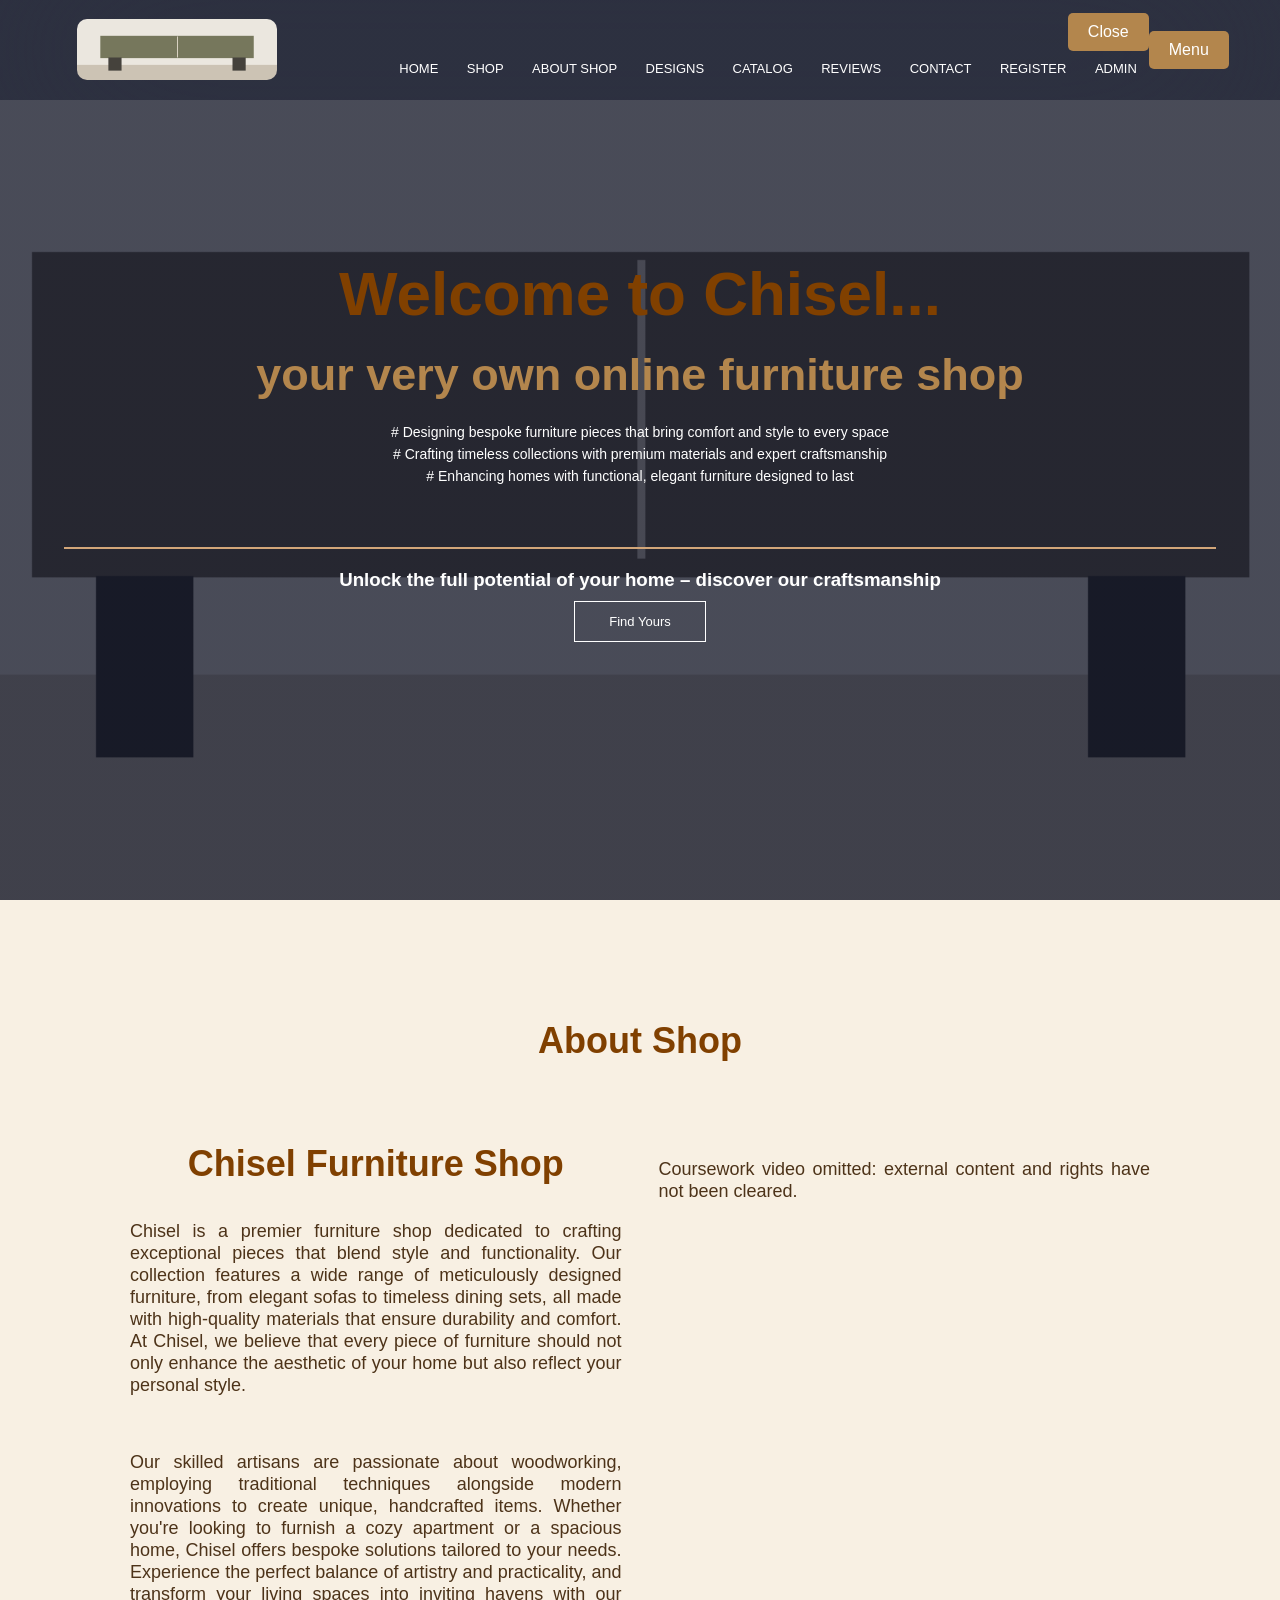
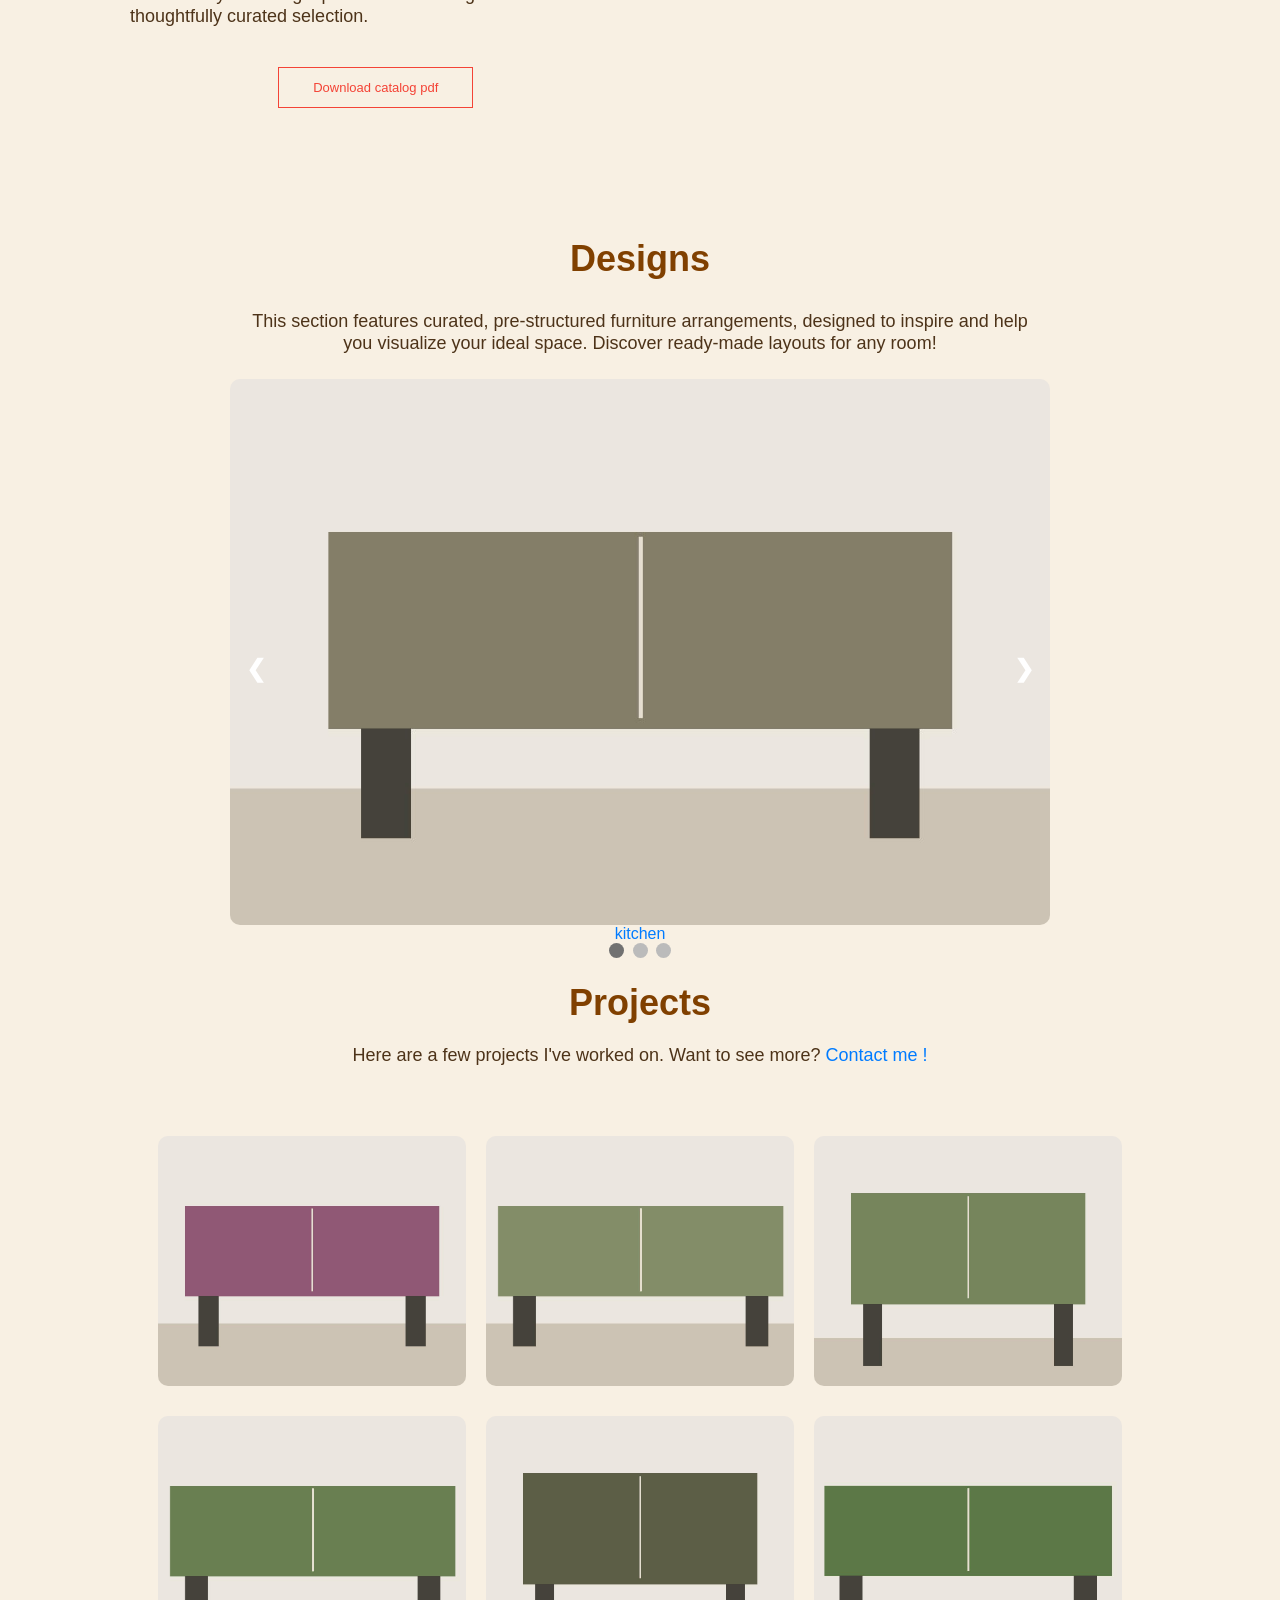
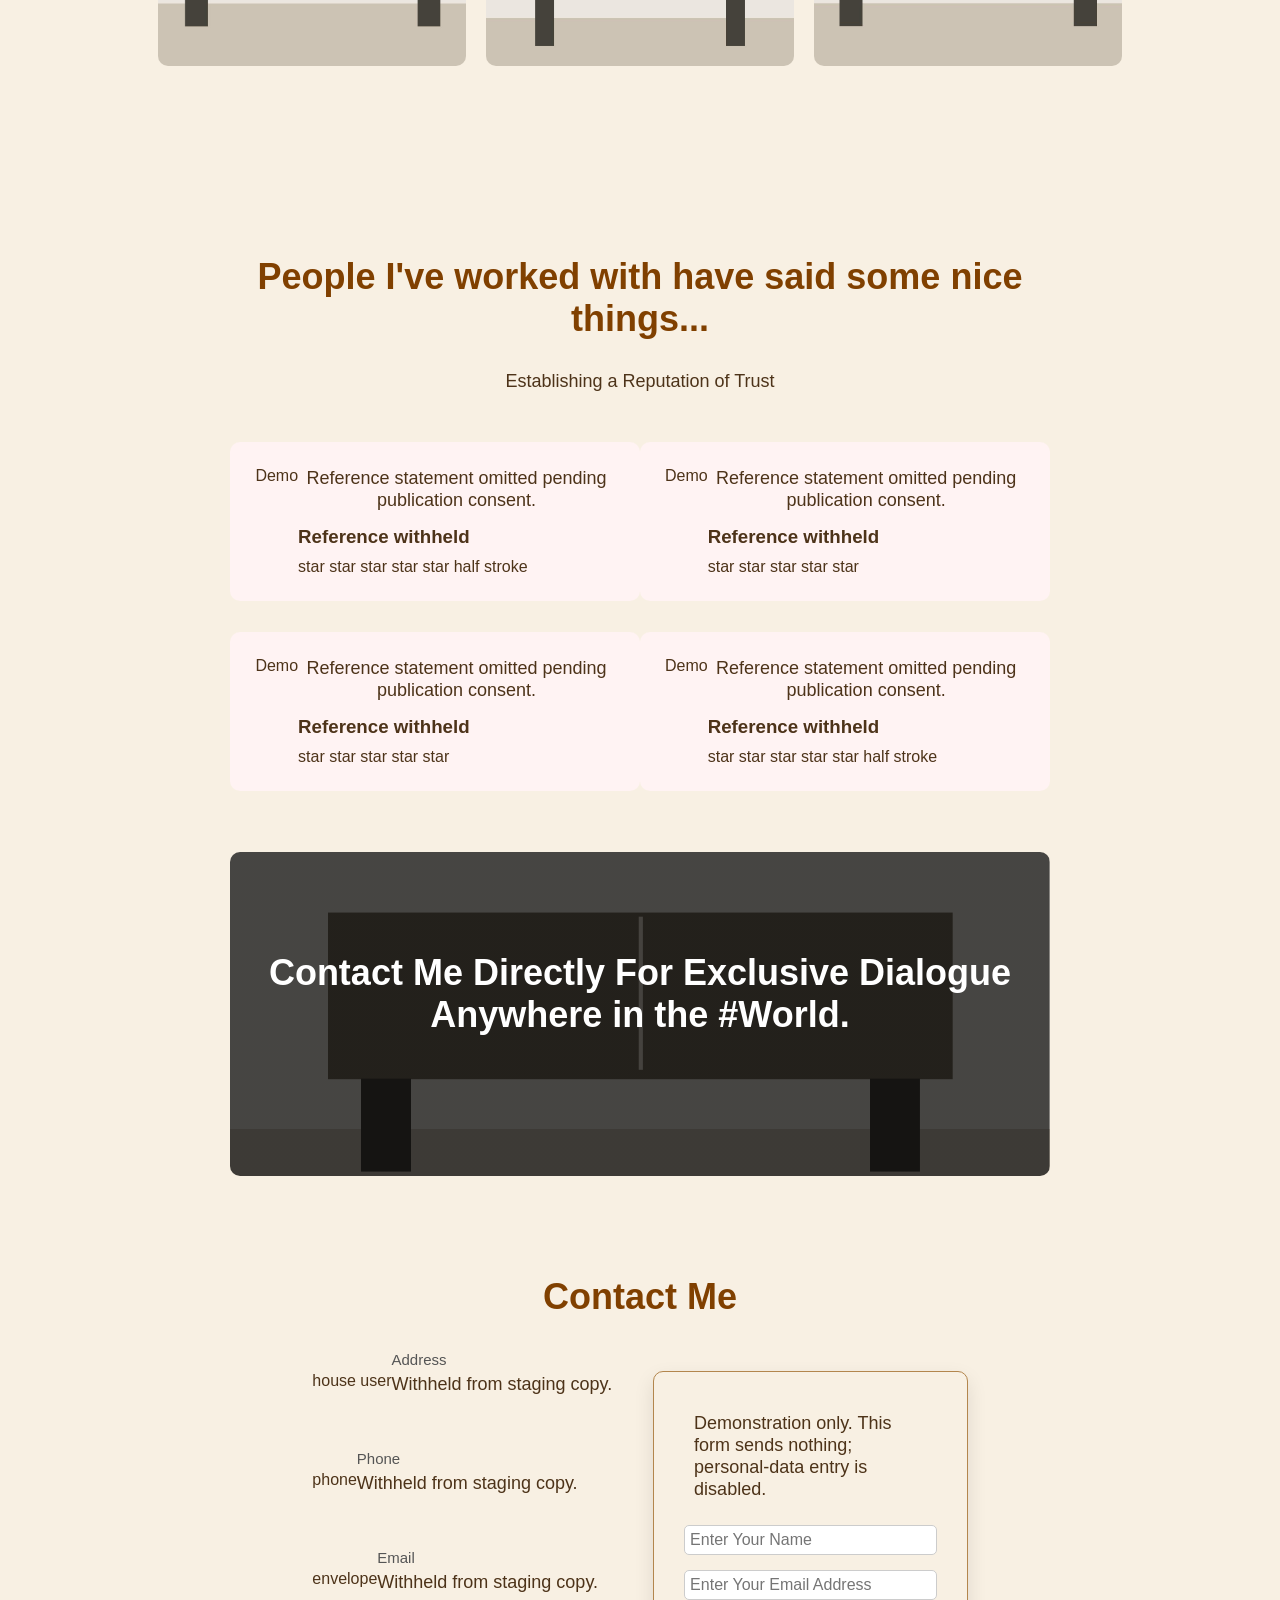
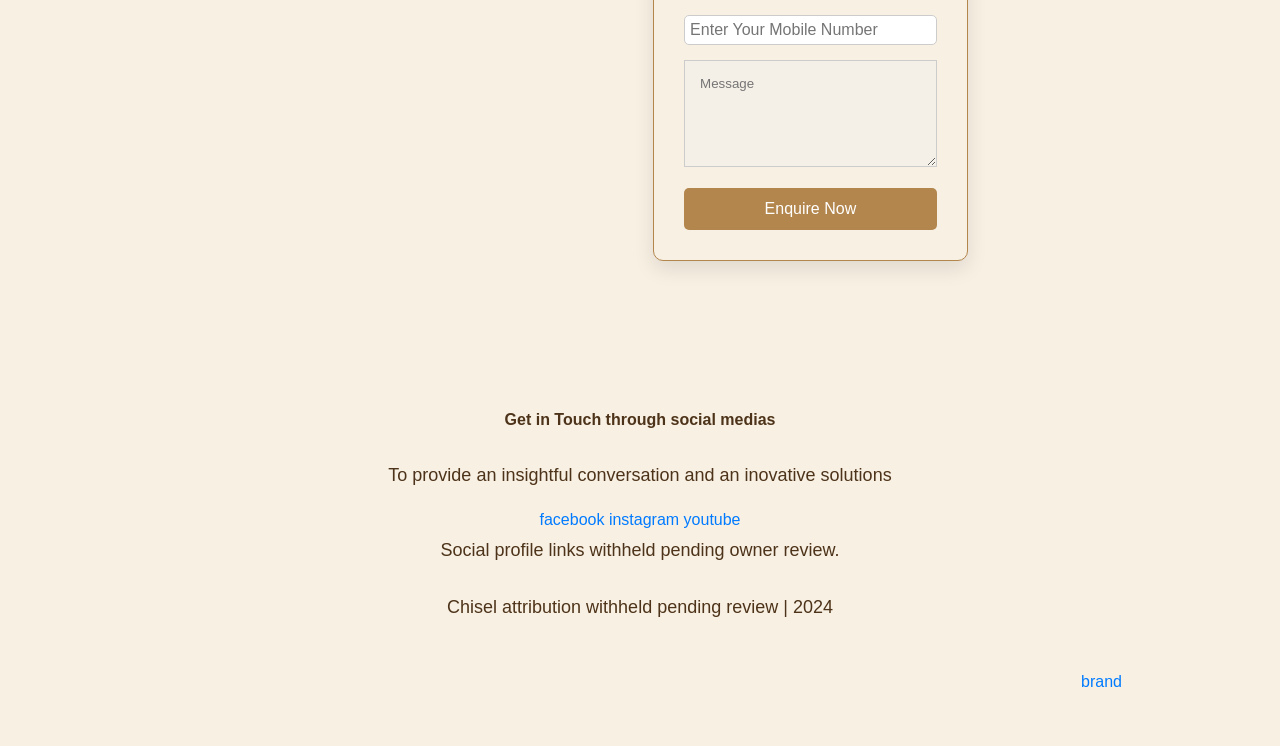
<file: index.html>
<!DOCTYPE html>
<html lang="en">
<head>
    <meta charset="UTF-8">
    <meta name="viewport" content="width=device-width, initial-scale=1.0">
    <title>Chisel</title>
    <link rel="icon" href="images/brand-icon.png" sizes="500x500">
    <meta name="description" content="Web Design and Development Expertise to help you digitalize your personal or business ideas" />
    <meta name="keywords" content="Website, Web Development, Web Design, Web Application, Web technologies">
    <link rel="stylesheet" href="./style.css">
</head>
<body>
    <section class="header">
        <nav>
            <a href="index.html"><img src="images/brand-mark.png" ></a>
            <div class="nav-links" id="navLinks">
                <button type="button" onclick="hideMenu()" aria-label="Close navigation">Close</button>
                <ul>
                    <li><a href="index.html">Home</a></li>
                    <li><a href="shop.php">shop</a></li>
                    <li><a href="#about">About Shop</a></li>
                    <li><a href="#facilities">Designs</a></li>
                    <li><a href="#gallery">Catalog</a></li>
                    <li><a href="#testimonials">Reviews</a></li>
                    <li><a href="#contactus">Contact</a></li>
                    <li><a href="register.html">Register</a></li>
                    <li><a href="admin_login.php">Admin</a></li>
                </ul>
            </div>
            <button type="button" onclick="showMenu()" aria-label="Open navigation">Menu</button>
        </nav>
        <div class="text-box">
            <h1>Welcome to Chisel...</h1>
            <h2>your very own online furniture shop</h>
            <p># Designing bespoke furniture pieces that bring comfort and style to every space <br>
               # Crafting timeless collections with premium materials and expert craftsmanship <br>
               # Enhancing homes with functional, elegant furniture designed to last
            </p>
            <h3> Unlock the full potential of your home – discover our craftsmanship </h3>

           
            <a href="#facilities" class="hero-btn"></i> Find Yours </a>
        </div>

    </section >  


    <section class="about-us" id="about">
        <h1>About Shop</h1>
        <div class="row">
            <div class="about-col">
                <h1>Chisel Furniture Shop</h1>
                <p>
                    Chisel is a premier furniture shop dedicated to crafting exceptional pieces that blend style and 
                    functionality. Our collection features a wide range of meticulously designed furniture, from 
                    elegant sofas to timeless dining sets, all made with high-quality materials that ensure durability 
                    and comfort. At Chisel, we believe that every piece of furniture should not only enhance the 
                    aesthetic of your home but also reflect your personal style.
                </p>   
                <p>
                    Our skilled artisans are passionate about woodworking, employing traditional techniques 
                    alongside modern innovations to create unique, handcrafted items. Whether you're looking to 
                    furnish a cozy apartment or a spacious home, Chisel offers bespoke solutions tailored to your 
                    needs. Experience the perfect balance of artistry and practicality, and transform your living 
                    spaces into inviting havens with our thoughtfully curated selection. 
                </p>
  
                <a href="#contactus" class="hero-btn red-btn cv-btn">Download catalog pdf</a>
            </div>
            <div class="about-col">
                <p class="video-placeholder">Coursework video omitted: external content and rights have not been cleared.</p>
            </div>
        </div>
   <section class="facilities" id="facilities">
    <h1>Designs</h1>
    <p>This section features curated, pre-structured furniture arrangements, designed to inspire and help you 
        visualize your ideal space. Discover ready-made layouts for any room!</p>

    <div class="slideshow-container">

        <!-- Slide 1 -->
        <div class="mySlides fade">
            <a href="shop.php#fullrooms" target="_blank" rel="noopener noreferrer">
                <img src="images/slide1.jpg" style="width:100%" alt="Image 1">
                <div class="desc">kitchen</div>
            </a>
        </div>

        <!-- Slide 2 -->
        <div class="mySlides fade">
            <a href="shop.php#fullrooms" target="_blank" rel="noopener noreferrer">
                <img src="images/slide3.jpg" style="width:100%" alt="Image 2">
                <div class="desc">livingroom</div>
            </a>
        </div>

        <!-- Slide 3 -->
        <div class="mySlides fade">
            <a href="shop.php#fullrooms" target="_blank" rel="noopener noreferrer">
                <img src="images/slide2.jpg" style="width:100%" alt="Image 3">
                <div class="desc">diningroom</div>
            </a>
        </div>

        <!-- Navigation arrows -->
        <a class="prev" onclick="plusSlides(-1)">&#10094;</a>
        <a class="next" onclick="plusSlides(1)">&#10095;</a>
    </div>

    <!-- Dots for navigation -->
    <div style="text-align:center">
        <span class="dot" onclick="currentSlide(1)"></span> 
        <span class="dot" onclick="currentSlide(2)"></span> 
        <span class="dot" onclick="currentSlide(3)"></span> 
    </div>
</section>

    <section class="gallery-section" id="gallery">
        <h1>Projects</h1>
        <p>Here are a few projects I've worked on. Want to see more? <a href="#contactus">Contact me !</a></p>
        <div class="row">
            <div class="gallery-col">
                <img src="./images/gallery_livingroom.jpg" alt="">
                <div class="layer">
                    <a href="shop.php#livingroom" class="modal-trigger">
                        <h3>Living rooms</h3>
                    </a>
                </div>
            </div>
            <div class="gallery-col">
                <img src="./images/gallery_kitchen.jpg" alt="">
                <div class="layer">
                    <a href="shop.php#kitchen" class="modal-trigger">
                        <h3>Kitchens</h3>
                    </a>       
                </div>
            </div>
            <div class="gallery-col">
                <img src="./images/gallery_dinig.jpg" alt="">
                <div class="layer">
                    <a href="shop.php#diningroom" class="modal-trigger">
                        <h3>Dining Rooms</h3>
                    </a>                    
                </div>
            </div>            
        </div>
        <div class="row-two">
            <div class="gallery-col">
                <img src="./images/gallery_bedroom.jpg" alt="">
                <div class="layer">
                    <a href="shop.php#bedroom" class="modal-trigger">
                        <h3>bedrooms</h3>
                    </a>                    
                </div>
            </div>
            <div class="gallery-col">
                <img src="./images/gallery_office.jpg" alt="">
                <div class="layer">
                    <a href="shop.php#office" class="modal-trigger">
                        <h3>Offices</h3>
                    </a>                    
                </div>
            </div>
            <div class="gallery-col">
                <img src="./images/gallery_bathroom.jpg" alt="">
                <div class="layer">
                    <a href="shop.php#bathroom" class="modal-trigger">
                        <h3>Bathrooms</h3>
                    </a>                    
                </div>
            </div>      
        </div>
   </div>

    </section>

    <section class="testimonials" id="testimonials">
        <h1>People I've worked with have said some nice things...</h1>
        <p>Establishing a Reputation of Trust</p>
        <div class="row">
            <div class="testimonial-col">
                <span class="demo-avatar" aria-label="Demo testimonial">Demo</span>
                    <div>
                        <p>Reference statement omitted pending publication consent.</p>
                        <h3>Reference withheld</h3>
                        <span>star</span>
                        <span>star</span>
                        <span>star</span>
                        <span>star</span>
                        <span>star half stroke</span>
                    </div>
            </div>
            <div class="testimonial-col">
                <span class="demo-avatar" aria-label="Demo testimonial">Demo</span>
                    
                    <div>
                        <p>Reference statement omitted pending publication consent.</p>
                        <h3>Reference withheld</h3>
                        <span>star</span>
                        <span>star</span>
                        <span>star</span>
                        <span>star</span>
                        <span>star</span>
                    </div>
            </div>
        </div>
        <div class="row-two">
            <div class="testimonial-col">
                <span class="demo-avatar" aria-label="Demo testimonial">Demo</span>
                <div>
                    <p>Reference statement omitted pending publication consent.</p>
                        <h3>Reference withheld</h3>
                    <span>star</span>
                    <span>star</span>
                    <span>star</span>
                    <span>star</span>
                    <span>star</span>
                </div>
            </div>
            <div class="testimonial-col">
                <span class="demo-avatar" aria-label="Demo testimonial">Demo</span>
                <div>
                    <p>Reference statement omitted pending publication consent.</p>
                        <h3>Reference withheld</h3>
                    <span>star</span>
                        <span>star</span>
                        <span>star</span>
                        <span>star</span>
                        <span>star half stroke</span>
                </div>   
            </div>       
        </div>

    </section>

    <section class="cta">
        <h1>Contact Me Directly For Exclusive Dialogue<br> Anywhere in the #World.</h1>
    </section>

    <section class="contact" id="contactus">
        <h1>Contact Me</h1>
            <div class="contact-us">
                <div class="row">
                    <div class="contact-col">
                        <div>
                            <span>house user</span>
                            <span>
                                <h5>Address</h5>
                                <p>Withheld from staging copy.</p>
                            </span>
                        </div>
                        <div>
                            <span>phone</span>
                            <span>
                                <h5>Phone</h5>
                                <p>Withheld from staging copy.</p>
                            </span>
                        </div>
                        <div>
                            <span>envelope</span>
                            <span>
                                <h5>Email</h5>
                                <p>Withheld from staging copy.</p>
                            </span>
                        </div>
                    </div>
                    <div class="contact-col">
                        <form id="myForm" action="#" onsubmit="return false;">
                            <p>Demonstration only. This form sends nothing; personal-data entry is disabled.</p>
                            <fieldset disabled style="border:0;padding:0;margin:0">
                            <input type="text" name="name" placeholder="Enter Your Name" required>
                            <input type="email" name="email" placeholder="Enter Your Email Address" required>
                            <input type="tel" name="mobile" placeholder="Enter Your Mobile Number" required>
                            <textarea rows="5" name="message" placeholder="Message"></textarea>
                            <button type="submit" class="hero-btn red-btn">Enquire Now</button>
                        </fieldset>
                        </form>
                       
                    </div>
                </div>
            </div>

    </section>
    

    <section class="footer">
        <h4>Get in Touch through social medias</h4>
        <p>To provide an insightful conversation and an inovative solutions</p>
        <div class="icons">
            <a target="_blank" rel="noopener noreferrer" href="https://www.facebook.com"><span>facebook</span></a></i>
            <a target="_blank" rel="noopener noreferrer" href="https://www.instagram.com"><span>instagram</span></a>
            <a target="_blank" rel="noopener noreferrer" href="https://www.youtube.com"><span>youtube</span></a>
            <p>Social profile links withheld pending owner review.</p>
        </div>
        <p>Chisel attribution withheld pending review | 2024</p>
        
    </section>
    <div class="icon up-arrow">
        <a href="index.html"><span>brand</span> </a>
    </div>

    <script src="script.js"></script>
        
  </body>
</html>
</file>
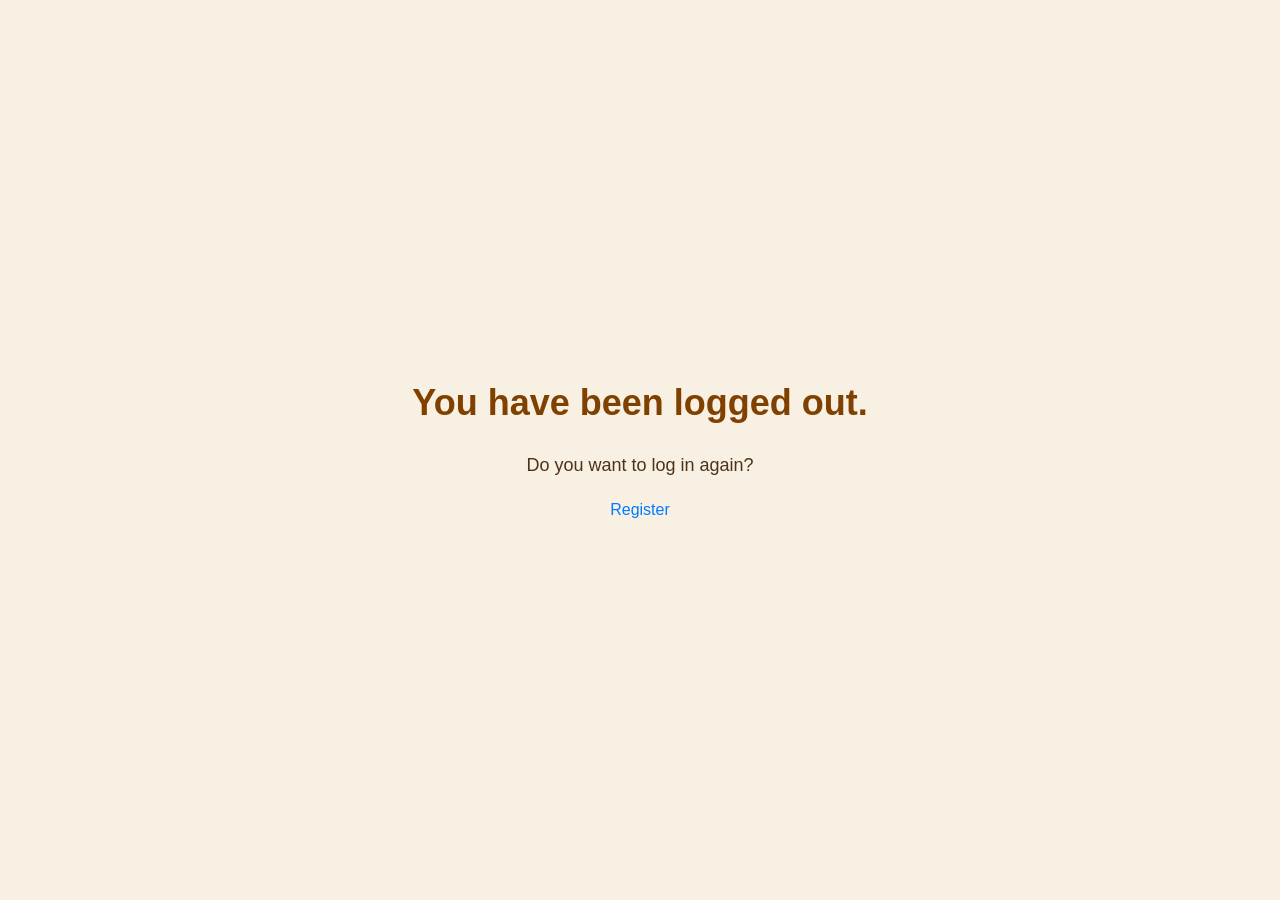
<file: log_out.html>
<!DOCTYPE html>
<html lang="en">
<head>
    <meta charset="UTF-8">
    <meta name="viewport" content="width=device-width, initial-scale=1.0">
    <title>Logged Out</title>
    <link rel="stylesheet" href="style.css"> 
</head>
<body>
    <div class="logout-message">
        <h1>You have been logged out.</h1>
        <p>Do you want to log in again?</p>
        <a href="register.html">Register</a>
    </div>
</body>
</html>
</file>
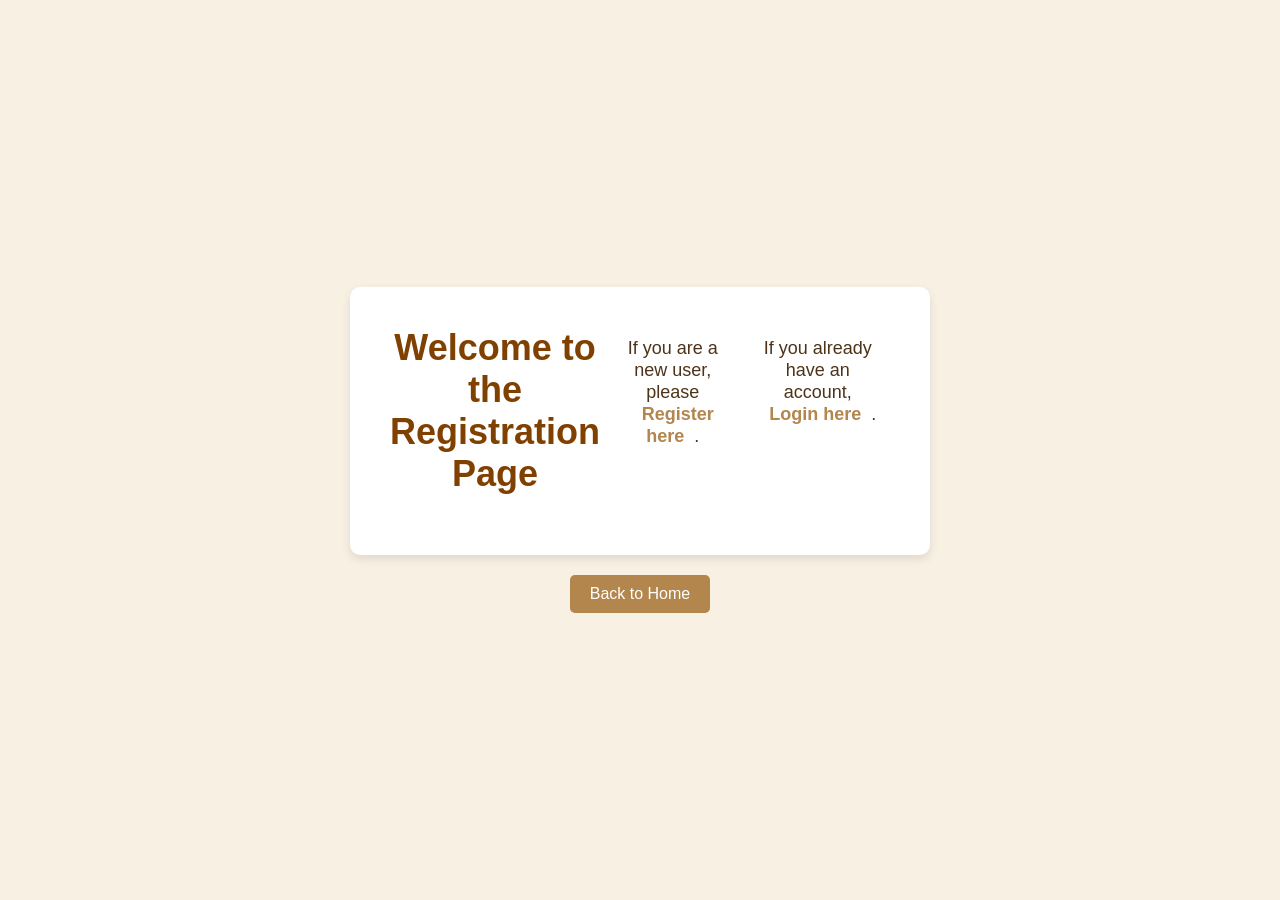
<file: register.html>
<!DOCTYPE html>
<html lang="en">
<head>
    <meta charset="UTF-8">
    <meta name="viewport" content="width=device-width, initial-scale=1.0">
    <title>Chisel</title>
    <link rel="icon" href="images/brand-icon.png" sizes="500x500">
    <link rel="stylesheet" href="style.css"> <!-- Link to external CSS -->
</head>
<body>

    <!-- Main Content -->
    <div class="container reg">
        <h1>Welcome to the Registration Page</h1>
        <p>If you are a new user, please <a href="register.php">Register here</a>.</p>
        <p>If you already have an account, <a href="login.php">Login here</a>.</p>
    </div>

        <!-- Back button -->
        <div style="margin-top: 20px;">
            <button class="back-button" onclick="window.location.href='index.html'">Back to Home</button>
            </div>

    <!-- Link to the external JavaScript file -->
    <script src="script.js"></script>
</body>
</html>
</file>
<file: style.css>
*{
    margin: 0;
    padding: 0;
    /* font-family: 'Nunito Sans', sans-serif; */
    font-family: 'Poppins', sans-serif;
}


.html{
    scroll-behavior: smooth;
}
::-webkit-scrollbar{
    width: 10px;
    border-radius: 10px;
}
::-webkit-scrollbar-track{
    background-color: #0000006e;
    border-radius: 10px;
}
.header{
    min-height: 100vh;
    width: 100%;
    background-image: linear-gradient(rgba(4,9,30,0.7), rgba(4,9,30,0.7)),url(images/image.png);
    background-size: cover;
    background-position: center;
    position: relative;
}
nav{
    display: flex;
    padding: 1% 6%;
    justify-content: space-between;
    align-items: center;
    position: fixed;
    z-index: 100000;
    background: linear-gradient(rgba(4,9,30,0.4),rgba(4,9,30,0.4));
    width: 90%;
    top: 0;
    left: 0; 
    backdrop-filter: blur(100px);
}
nav img{
    width: 200px;

}
.nav-links{
    flex: 1;
    text-align: right;
}
.nav-links ul li{
    list-style: none;
    display: inline-block;
    padding: 8px 12px;
    position: relative;
}
.nav-links ul li a{
    color: #fff;
    text-decoration: none;
    font-size: 13px;
    text-transform: uppercase;
}
.nav-links ul li::after{
    content: '';
    width: 0;
    height: 2px;
    background: #f44336;
    display: block;
    margin: auto;
    transition: 0.5s;
}
.nav-links ul li:hover::after{
    width: 100%;

}
.text-box{
    width: 90%;
    color: #fff;
    position: absolute;
    top: 50%;
    left: 50%;
    transform: translate(-50%,-50%);
    text-align: center;
}
.text-box h1{
    font-size: 62px;
}
.text-box p{
    margin: 10px 0 40px;
    font-size: 14px;
    color: #fff;
}
.text-box h2{
    font-size: 45px;
}
.text-box i{
    color: #ffffff;
}
.hero-btn{
    display: inline-block;
    text-decoration: none;
    color:#fff;
    border: 1px solid #fff;
    padding: 12px 34px;
    font-size: 13px;
    background: transparent;
    position: relative;
    cursor: pointer;
}
.hero-btn:hover{
    border: 1px solid #f44336;
    background: #f44336;
    transition: 1s;
}
nav .fa-solid{
    display: none;
}

@media(max-width:825px){
    .text-box h1{
        font-size: 20px;
    }
    .nav-links ul li{
        display: block;
    }
    .nav-links{
        position: fixed;
        background: #f44336;
        height: 100vh;
        width: 200px;
        top: 0;
        right:-200px;
        text-align: left;
        z-index: 2;
        transition: 1s;
    }
    nav .fa-solid{
        display: block;
        color: #fff;
        margin: 10px;
        font-size: 22px;
        cursor: pointer;
    }
    .nav-links ul{
        padding: 30px;
    }

}

/* facilities */
.facilities{
    width: 80%;
    margin: auto;
    text-align: center;
    padding-top: 100px;
}
h1{
    font-size: 36px;
    font-weight: 600;
}
p{
    color: #000000;
    font-size: 16px;
    font-weight: 300;
    line-height: 22px;
    padding: 10px;

}
.row{
    margin-top: 5%;
    display: flex;
    justify-content: space-between;
}
.row-two{
    margin-top: 5%;
    display: flex;
    justify-content: space-between;
    margin-top: -10px;
}
.facility-col{
    flex-basis: 31%;
    background: #fff3f3;
    border-radius: 10px;
    margin-bottom: 5%;
    padding: 20px 12px;
    box-sizing: border-box;
    transition: 0.5s;
}
.facility-col-one{
    flex-basis: 100%;
    background: #fff3f3;
    border-radius: 10px;
    margin-bottom: 5%;
    margin-top: -5%;
    padding: 20px 12px;
    box-sizing: border-box;
    transition: 0.5s;
}
h3{
    text-align: center;
    font-weight: 600;
    margin: 10px 0;
}
.facility-col-one:hover{
    box-shadow: 0 0 20px 0px rgba(0,0,0,0.2);
}
.facility-col:hover{
    box-shadow: 0 0 20px 0px rgba(0,0,0,0.2);
}
@media(max-width:825px){
    .row{
        flex-direction: column;
    }
    .row-two{
        flex-direction: column;
    }
    .testimonial-col img{
        
        margin-left: 0px;
        margin-right: 15px;
        
    }
    .cta h1{
        font-size: 24px;
    }
    
}


/* Slideshow container */
.slideshow-container {
    max-width: 100%;
    position: relative;
    margin: auto;
}

/* Hide all slides by default */
.mySlides {
    display: none;
}

/* Style for images */
img {
    vertical-align: middle;
    border-radius: 10px;
}

/* Fading animation */
.fade {
    animation-name: fade;
    animation-duration: 1.5s;
}

@keyframes fade {
    from {opacity: 0.4}
    to {opacity: 1}
}

/* Navigation arrows */

/* Container to position arrows */
.slideshow-container {
    position: relative;
    max-width: 100%;
    margin: auto;
  }
  
  /* Styling for the slides */
  .mySlides {
    display: none;
  }
  
  .slideshow-container img {
    vertical-align: middle;
    width: 100%;
  }
  
  /* Common styles for both previous and next arrows */
  .prev, .next {
    cursor: pointer;
    position: absolute;
    top: 50%;
    width: auto;
    padding: 16px;
    margin-top: -22px;
    color: white;
    font-weight: bold;
    font-size: 24px;
    transition: 0.6s ease;
    border-radius: 0 3px 3px 0;
    user-select: none;
  }
  
  /* Position the "prev" arrow on the left side */
  .prev {
    left: 0;
    border-radius: 3px 0 0 3px;
  }
  
  /* Position the "next" arrow on the right side */
  .next {
    right: 0;
    border-radius: 3px 0 0 3px;
  }
  
  /* Add hover effect to the arrows */
  .prev:hover, .next:hover {
    background-color: rgba(0, 0, 0, 0.8);
  }
  
  /* Add fade animation */
  .slideshow-container .fade {
    -webkit-animation-name: fade;
    -webkit-animation-duration: 1.5s;
    animation-name: fade;
    animation-duration: 1.5s;
  }
  
  @-webkit-keyframes fade {
    from {opacity: .4} 
    to {opacity: 1}
  }
  
  @keyframes fade {
    from {opacity: .4} 
    to {opacity: 1}
  }
  
/* .prev, .next {
    cursor: pointer;
    position: absolute;
    top: 50%;
    width: auto;
    margin-top: -22px;
    padding: 16px;
    color: white;
    font-weight: bold;
    font-size: 18px;
    transition: 0.6s ease;
    border-radius: 0 3px 3px 0;
    user-select: none;
}

.next {
    right: 0;
    border-radius: 3px 0 0 3px;
}

.prev:hover, .next:hover {
    background-color: rgba(0, 0, 0, 0.8);
} */

/* Dots */
.dot {
    cursor: pointer;
    height: 15px;
    width: 15px;
    margin: 0 2px;
    background-color: #bbb;
    border-radius: 50%;
    display: inline-block;
    transition: background-color 0.6s ease;
}

.active, .dot:hover {
    background-color: #717171;
}

/* Gallery */

.gallery-section {
    padding: 20px;
}

.gallery-section h1 {
    text-align: center;
    margin-bottom: 10px;
}

.gallery-section p {
    text-align: center;
    margin-bottom: 30px;
}

.gallery-section .row, 
.gallery-section .row-two {
    display: flex;
    justify-content: space-between;
    flex-wrap: wrap;
    margin-bottom: 20px;
}

.gallery-col {
    position: relative;
    flex: 1 1 30%; /* Adjust this to control the number of columns */
    margin: 10px;
    overflow: hidden;
}

.gallery-col img {
    width: 100%;
    height: 250px; /* Set a fixed height for uniform size */
    object-fit: cover; /* Ensures the image fits the container while keeping its aspect ratio */
    transition: transform 0.3s ease;
}

.gallery-col .layer {
    position: absolute;
    top: 0;
    left: 0;
    width: 100%;
    height: 100%;
    background: rgba(0, 0, 0, 0.6);
    display: flex;
    justify-content: center;
    align-items: center;
    opacity: 0;
    transition: opacity 0.3s ease;
}

.gallery-col:hover img {
    transform: scale(1.1); /* Adds a zoom effect on hover */
}

.gallery-col:hover .layer {
    opacity: 1; /* Shows the overlay on hover */
}

.gallery-col .layer h3 {
    color: #fff;
    font-size: 20px;
    text-transform: uppercase;
    text-align: center;
}

.layer{
    background: transparent;
    height: 100%;
    width: 100%;
    position: absolute;
    top: 0;
    left: 0;
    transition: 0.5s;
}
.layer:hover{
    background: rgba(226,0,0,0.7);
}
.layer h3{
    width: 100%;
    font-weight: 500;
    color: #fff;
    font-size: 26px;
    bottom: 0;
    left: 50%;
    transform: translateX(-50%);
    position: absolute;
    opacity: 0;
    transition: 0.5s;
}
.layer:hover h3{
    bottom: 49%;
    opacity: 1;
}

/* .gallery-section{
    width: 80%;
    margin: auto;
    text-align: center;
    padding-top: 50px ;
}

.gallery-col{
    flex-basis: 32%;
    border-radius: 10px;
    margin-bottom: 30px;
    position: relative;
    overflow: hidden;
}
.gallery-col img{
    width: 100%;
    display: block;
} */

/* Testimonials */

.testimonials{
    width: 80%;
    margin: auto;
    padding-top: 100px;
    text-align: center;
}
.testimonial-col{
    flex-basis: 44%;
    border-radius: 10px;
    margin-bottom: 5%;
    text-align: left;
    background: #fff3f3;
    padding: 25px;
    cursor: pointer;
    display: flex;
    transition: 0.5s;
}
.testimonial-col:hover{
    box-shadow: 0 0 20px 0px rgba(0,0,0,0.2);
}
.testimonial-col img{
    height: 40px;
    margin-left: 5px;
    margin-right: 30px;
    border-radius: 50%;
}
.testimonial-col p{
    padding: 0;
}
.testimonial-col h3{
    margin-top: 15px;
    text-align: left;
}
.testimonial-col .fa-star,.fa-solid{
    color: #f44336;
}
.cta{
    margin: 20px auto;
    width: 80%;
    background-image: linear-gradient(rgba(0,0,0,0.7),rgba(0,0,0,0.7)),url(./images/image.png);
    background-position: center;
    background-size: cover;
    border-radius: 10px;
    text-align: center;
    padding: 100px 0;

}
.cta h1{
    color: #fff;
    margin-bottom: 40px;
    padding: 0;
}
.footer{
    width: 100%;
    text-align: center;
    padding: 30px 0;
}
.footer h4{
    margin-bottom: 25px;
    margin-top: 20px;
    font-weight: 600;
}
.icons .fa-brands{
    color: #f44336;
    margin: 0 13px;
    cursor: pointer;
    padding: 18px 0;
}
.about-us{
    width: 80%;
    margin: auto;
    padding-top: 80px;
    padding-bottom: 25px ;
    text-align: center;
}
.about-col{
    flex-basis: 48%;
    padding: 30px 2px;
    
}
.about-col iframe{
    width: 100%;
    border-radius: 50px;
}
.about-col h1{
    padding-top: 0;
    
}
.about-col p{
    padding: 15px 0 25px;
    text-align: justify;
}
.red-btn{
    border: 1px solid #f44336;
    background: transparent;
    color: #f44336;
    
}
.red-btn:hover{
    color: #fff;
}
.contact{
    width: 80%;
    margin: auto;
    padding-top: 80px;
    padding-bottom: 50px ;
    text-align: center;
}
.location{
    width: 80%;
    margin: auto;
    padding: 80px 0;
}
.location iframe{
    width: 100%;
}
.contact-us{
    width: 80%;
    margin: auto;
    
}
.contact-col{
    flex-basis: 48%;
    margin-bottom: 30px;
}
.contact-col div{
    display: flex;
    align-items: center;
    margin-bottom: 40px;

}
.contact-col div .fa-solid{
    font-size: 28px;
    color: #f44336;
    margin: 10px;
    margin-right: 30px;

}

.contact-col div p{
    padding: 0;
    text-align: left;
}
.contact-col div h5{
    font-size: 15px;
    margin-bottom: 5px;
    color: #555;
    font-weight: 400;
    text-align: left;
}
.contact-col input, .contact-col textarea{
    width: 100%;
    padding: 15px;
    margin-bottom: 17px;
    outline: none;
    border: 1px solid #ccc;
    box-sizing: border-box;
}
.contact-col p{
    text-align: left;
}
.up-arrow{
    float: right;
    margin: -40px 30px 30px 0px;
    
}
/* style.css */
body {
    font-family: Arial, sans-serif;
    background-color: #f0f0f0;
    text-align: center;
    margin: 50px;
}

h1 {
    color: #857b7b;
}

a {
    text-decoration: none;
    color: #007BFF;
}

a:hover {
    color: #0056b3;
}

p {
    font-size: 18px;
}

.container {
    display: flex;
}

/* sidebar */

/* .sidebar {
    margin-top: 80px;
    width: 10%;
    background-color: #f4f4f4;
    padding: 20px;
    position: fixed;
    height: 100%;
    overflow-y: auto;
}

.sidebar ul {
    list-style: none;
    padding: 0;
}

.sidebar a {
    text-decoration: none;
    color: #333;
    display: block;
    padding: 10px 0;
} */

/* Sidebar container */

.sidebar {
    width: 250px;
    background-color: #f4e1d2; 
    padding: 20px;
    box-shadow: 2px 0 10px rgba(0, 0, 0, 0.1); 
    font-family: 'Arial', sans-serif;
    position: fixed;
    top: 15%;
    left: 0;
    height: 100%;
    overflow-y: auto; 

}

/* Search bar styling */
#searchBar {
    width: 90%;
    padding: 10px;
    margin-bottom: 20px;
    border: 1px solid #d2a679; 
    border-radius: 5px;
    font-size: 16px;
    color: #4d3319; 
    background-color: #fff;
}

/* Sidebar list */
#sidebarLinks {
    list-style-type: none;
    padding: 0;
}

/* Sidebar links */
#sidebarLinks li {
    margin-bottom: 15px;
}

#sidebarLinks li a {
    display: block;
    padding: 10px;
    text-decoration: none;
    font-size: 18px;
    color: #4d3319; 
    background-color: #d2a679; 
    border-radius: 5px;
    transition: all 0.3s ease;
}

#sidebarLinks li a:hover {
    background-color: #b3864d; 
    color: #fff; 
}

/* Search result text */
#searchResult {
    font-size: 16px;
    color: #804000; 
    margin-top: 20px;
}

/* Scrollbar styling for sidebar */
.sidebar::-webkit-scrollbar {
    width: 8px;
}

.sidebar::-webkit-scrollbar-thumb {
    background-color: #b3864d; 
    border-radius: 10px;
}


/* Shop */

/* Main content area */
.main-content {
    margin-top: 100px;    
    padding: 20px;
    background-color: #f8f0e3; /* Very light brownish background */
    color: #4d3319; /* Dark brown text */
    font-family: 'Arial', sans-serif;
}

/* Category section */
section {
    margin-bottom: 40px;
}

section h2 {
    font-size: 28px;
    color: #b3864d; /* Warm brown for section headers */
    border-bottom: 2px solid #d2a679; /* Underline with lighter brown */
    padding-bottom: 10px;
    margin-bottom: 20px;
}

/* Product container */
.product {
    display: flex;
    background-color: #fff;
    border-radius: 10px;
    box-shadow: 0 4px 8px rgba(0, 0, 0, 0.1);
    margin-bottom: 20px;
    overflow: hidden;
    transition: box-shadow 0.3s ease;
}

.product:hover {
    box-shadow: 0 6px 12px rgba(0, 0, 0, 0.2); /* Subtle hover effect */
}

/* Product image */
.product img {
    margin-top: 10px;
    margin-left: 10px;
    width: 150px;
    height: 150px;
    object-fit: cover;
  
}

/* Product description */
.description {
    padding: 15px;
    flex-grow: 1;
}

.description h3 {
    font-size: 20px;
    color: #804000; /* Darker brown for product titles */
    margin-bottom: 10px;
}

.description p {
    font-size: 16px;
    margin-bottom: 8px;
    color: #4d3319; /* Dark brown for text */
}

/* Price styling */
.description p:nth-of-type(2) {
    font-weight: bold;
    color: #b3864d; /* Highlight price with warm brown */
}

/* Add to Cart button */
button {
    background-color: #b3864d;
    color: white;
    padding: 10px 15px;
    border: none;
    border-radius: 5px;
    font-size: 16px;
    cursor: pointer;
    transition: background-color 0.3s ease;
}

button:hover {
    background-color: #804000; /* Darker brown on hover */
}

/* Responsive adjustments */
@media (max-width: 768px) {
    .product {
        flex-direction: column;
        align-items: center;
    }

    .product img {
        width: 100%;
        height: auto;
        border-right: none;
        border-bottom: 2px solid #d2a679;
    }

    .main-content {
        margin-left: 0; /* Adjust for smaller screens */
    }
}



/* .main-content {
    margin-top: 80px;
    margin-left: 22%;
    width: 60%;
    padding: 20px;
}

.product {
    display: flex;
    align-items: center;
    margin-bottom: 20px;
}

.product img {
    width: 150px;
    height: 150px;
    margin-right: 20px;
} */


/* Cart Wizard */

/* Wizard (cart sidebar) styling */
.wizard {
    margin-top: 85px;
    width: 250px; /* Set a more user-friendly width */
    background-color: #f8f0e3; /* Light brownish background */
    padding: 20px;
    position: fixed;
    right: 0;
    top: 0;
    height: 100%;
    box-shadow: -4px 0 10px rgba(0, 0, 0, 0.1); /* Subtle shadow for depth */
    border-left: 3px solid #b3864d; /* Brown border for distinction */
    overflow-y: auto;
    transition: all 0.3s ease-in-out; /* Smooth transitions for later adjustments */
}

/* Wizard header */
.wizard h3 {
    color: #804000; /* Dark brown header text */
    font-size: 22px;
    margin-bottom: 20px;
}

/* Cart items */
.wizard .cart-item {
    background-color: #fff; /* White background for cart items */
    margin-bottom: 15px;
    padding: 15px;
    border-radius: 8px;
    box-shadow: 0 2px 8px rgba(0, 0, 0, 0.1); /* Subtle shadow for items */
    font-size: 16px;
}

/* Cart item text */
.wizard .cart-item p {
    color: #4d3319; /* Dark brown text */
    margin-bottom: 5px;
}

/* Cart total section */
.wizard .cart-total {
    font-size: 18px;
    color: #b3864d; /* Highlight total with warm brown */
    font-weight: bold;
    margin-top: 20px;
}

/* Checkout button */
.wizard button {
    width: 100%;
    padding: 12px;
    background-color: #b3864d; /* Brownish button */
    color: white;
    border: none;
    border-radius: 5px;
    font-size: 16px;
    cursor: pointer;
    transition: background-color 0.3s ease;
    margin-top: 15px;
}

.wizard button:hover {
    background-color: #804000; /* Darker brown on hover */
}

/* Optional scrollbar styling */
.wizard::-webkit-scrollbar {
    width: 8px;
}

.wizard::-webkit-scrollbar-thumb {
    background-color: #b3864d; /* Match scrollbar to the brownish theme */
    border-radius: 10px;
}


/* .wizard {
    margin-top: 80px;
    width: 13%;
    background-color: #f1f1f1;
    padding: 20px;
    position: fixed;
    right: 0;
    top: 0;
    height: 100%;
    overflow-y: auto;
} */
/* Styling for the user details section */
/* User Details Section */
.user-details {
    margin-top: 100px;
    padding: 20px;
    background-color: #f9f9f9; /* Light background color for contrast */
    border-radius: 8px; /* Rounded corners for a softer look */
    box-shadow: 0 2px 4px rgba(0, 0, 0, 0.1); /* Subtle shadow for depth */
    margin-bottom: 20px; /* Space below the section */
}

.user-details h2 {
    font-size: 2em; /* Larger font size for heading */
    margin-bottom: 20px;
    color: #333; /* Dark color for text */
    text-align: center; /* Center the heading */
}

.user-info {
    display: flex;
    flex-direction: column; /* Arrange items vertically */
    gap: 10px; /* Space between items */
}

.user-item {
    padding: 10px; /* Padding around each item */
    border: 1px solid #ddd; /* Light border for definition */
    border-radius: 5px; /* Rounded corners for items */
    background-color: #fff; /* White background for each item */
    transition: background-color 0.3s; /* Smooth transition on hover */
}

.user-item:hover {
    background-color: #f0f0f0; /* Light grey background on hover */
}

.user-item strong {
    color: #555; /* Darker color for labels */
}

.user-item span {
    margin-left: 5px; /* Space between label and value */
    color: #333; /* Dark color for the value */
}


/* Styling for the cart items grid */
/* General styles for the cart items */
.cart-items {
    padding: 20px;
    background-color: #f9f9f9; /* Light background color for contrast */
    border-radius: 8px; /* Rounded corners for a softer look */
    box-shadow: 0 4px 10px rgba(0, 0, 0, 0.1); /* Subtle shadow for depth */
}

.cart-items h2 {
    font-size: 2em;
    margin-bottom: 20px;
    text-align: center;
    color: #333; /* Dark color for text */
}

.cart-items .product-grid {
    display: grid;
    grid-template-columns: repeat(auto-fill, minmax(250px, 1fr)); /* Responsive grid */
    gap: 15px; /* Space between grid items */
}

.cart-items .cart-product {
    display: flex;
    flex-direction: column;
    background-color: #fff; /* White background for product card */
    border-radius: 8px;
    padding: 15px;
    transition: transform 0.2s; /* Smooth scale transition on hover */
    border: 1px solid #ddd; /* Light border for definition */
}

.cart-items .cart-product:hover {
    transform: scale(1.02); /* Slightly enlarge on hover */
}

.cart-items .product-image {
    max-width: 100%;
    border-radius: 8px;
    margin-bottom: 10px;
}

.cart-items .product-info {
    flex-grow: 1; /* Allow this section to take remaining space */
}

.cart-items .product-name {
    font-size: 1.5em;
    margin: 0;
    color: #333;
}

.cart-items .product-description {
    font-size: 0.9em;
    color: #666; /* Lighter color for description */
    margin: 5px 0;
}

.cart-items .product-price {
    font-weight: bold;
    color: #e74c3c; /* Highlight price in red */
}

.cart-items .product-quantity {
    margin: 10px 0;
}

.cart-items .remove-btn {
    background-color: #e74c3c; /* Red background for remove button */
    color: #fff;
    border: none;
    border-radius: 5px;
    padding: 10px;
    cursor: pointer;
    font-size: 1em;
    transition: background-color 0.3s; /* Smooth transition */
}

.cart-items .remove-btn:hover {
    background-color: #c0392b; /* Darker red on hover */
}


/* General body styling */
body {
    font-family: 'Arial', sans-serif;
    margin: 0;
    padding: 0;
    background-color: #f8f0e3; /* Light brownish background */
    color: #4d3319; /* Dark brown text for readability */
}

/* Main container */
body {
    display: flex;
    flex-direction: column;
    justify-content: center;
    align-items: center;
    min-height: 100vh;
}

/* Header styling */
h1 {
    font-size: 36px;
    color: #804000; /* Darker brown for the heading */
    margin-bottom: 20px;
    text-align: center;
}

/* Paragraph styling */
p {
    font-size: 18px;
    color: #4d3319; /* Use the dark brown for paragraph text */
    margin-bottom: 15px;
    text-align: center;
}

/* Links styling */
.reg a {
    color: #b3864d; 
    text-decoration: none;
    font-weight: bold;
    padding: 5px 10px;
    border-radius: 5px;
    transition: all 0.3s ease-in-out;
}

.reg a:hover {
    color: white; /* Change text color on hover */
    background-color: #b3864d; /* Background color on hover */
}

/* Container for the page content */
.container {
    background-color: white; /* White background for contrast */
    padding: 40px;
    border-radius: 10px;
    box-shadow: 0 4px 10px rgba(0, 0, 0, 0.1); /* Soft shadow for depth */
    max-width: 500px;
    text-align: center;
}

/* Style the icon (if you use it elsewhere on the page) */
/* img {
    width: 50px;
    height: 50px;
    display: block;
    margin: 0 auto 20px;
} */

/* Button style (Optional if needed for future buttons) */
button {
    background-color: #b3864d; /* Brown button background */
    color: white;
    padding: 10px 20px;
    border: none;
    border-radius: 5px;
    cursor: pointer;
    font-size: 16px;
    transition: background-color 0.3s ease;
}

button:hover {
    background-color: #804000; /* Darker brown on hover */
}

/* Responsive adjustments */
@media (max-width: 768px) {
    .container {
        width: 90%; /* Adjust width for smaller screens */
    }

    h1 {
        font-size: 28px;
    }

    p {
        font-size: 16px;
    }
}

/* Registration form */

/* General form styling */
form {
    background-color: #f8f0e3; /* Light beige background */
    padding: 30px;
    border-radius: 10px;
    max-width: 500px;
    margin: 20px auto;
    box-shadow: 0 8px 20px rgba(0, 0, 0, 0.1); /* Subtle shadow for depth */
    font-family: 'Arial', sans-serif;
    border: 1px solid #b3864d; /* Soft brown border */
}

/* Label styling */
form label {
    display: block;
    font-size: 18px;
    color: #4d3319; /* Dark brown text for labels */
    margin-bottom: 8px;
}

/* Input field styling */
form input[type="text"],
form input[type="email"],
form input[type="password"],
form input[type="tel"] {
    width: 100%;
    padding: 5px;
    margin-bottom: 15px;
    border: 1px solid #ccc;
    border-radius: 5px;
    font-size: 16px;
    background-color: #fff;
    color: #4a2e19; /* Darker brown text in input */
    box-sizing: border-box;
    transition: border 0.3s ease;
}

form input[type="text"]:focus,
form input[type="email"]:focus,
form input[type="password"]:focus {
    border: 1px solid #b3864d; /* Brown focus border */
    outline: none;
}

/* Button styling */
form button[type="submit"] {
    background-color: #b3864d; /* Brown button background */
    color: white;
    padding: 12px 20px;
    border: none;
    border-radius: 5px;
    cursor: pointer;
    font-size: 16px;
    transition: background-color 0.3s ease, transform 0.2s ease;
    width: 100%; /* Full-width button */
}

form button[type="submit"]:hover {
    background-color: #804000; /* Darker brown on hover */
    transform: scale(1.05); /* Slight scale effect on hover */
}

/* Validation status span styling */
form span {
    font-size: 14px;
    color: #b3864d;
    display: inline-block;
    margin-bottom: 15px;
}

/* Responsive adjustments */
@media (max-width: 600px) {
    form {
        width: 90%;
        padding: 20px;
    }

    form label {
        font-size: 16px;
    }

    form button[type="submit"] {
        font-size: 14px;
    }
}

/* Login */

.login-form {
    max-width: 400px; /* Set a maximum width for the form */
    margin: 0 auto; /* Center the form horizontally */
    padding: 20px; /* Add padding inside the form */
    border: 1px solid #ccc; /* Add a border around the form */
    border-radius: 5px; /* Round the corners of the form */
    background-color: #f9f9f9; /* Light background color */
    box-shadow: 0 2px 10px rgba(0, 0, 0, 0.1); /* Subtle shadow for depth */
}

.login-form h1 {
    text-align: center; /* Center the heading */
    color: #333; /* Dark color for the heading */
}

.login-form label {
    display: block; /* Make labels take full width */
    margin-bottom: 5px; /* Space between label and input */
    font-weight: bold; /* Make labels bold */
}

.login-form input[type="text"],
.login-form input[type="password"] {
    width: 100%;
    padding: 10px; 
    margin-bottom: 15px; 
    border: 1px solid #ccc; 
    border-radius: 5px; 
    box-sizing: border-box; 
}

.login-form button {
    width: 100%;
    padding: 10px; 
    background-color: #007bff;
    color: #fff;
    border: none; 
    border-radius: 5px; 
    cursor: pointer; 
    font-size: 16px; 
}

.login-form button:hover {
    background-color: #0056b3; 
}

/*Back button */

.back-button {
    padding: 10px 20px;
    border: none;
    border-radius: 5px;
    background-color: #b3864d; /* Button color */
    color: white;
    cursor: pointer;
    font-size: 16px;
    transition: background-color 0.3s ease;
}

.back-button:hover {
    background-color: #804000;
}

.error-message {
    color: red;
    font-size: 0.9em; 
    margin-top: 5px; 
}





/* System typography: no external font download. */
body, input, button, textarea, select { font-family: Arial, Helvetica, sans-serif; }
</file>
